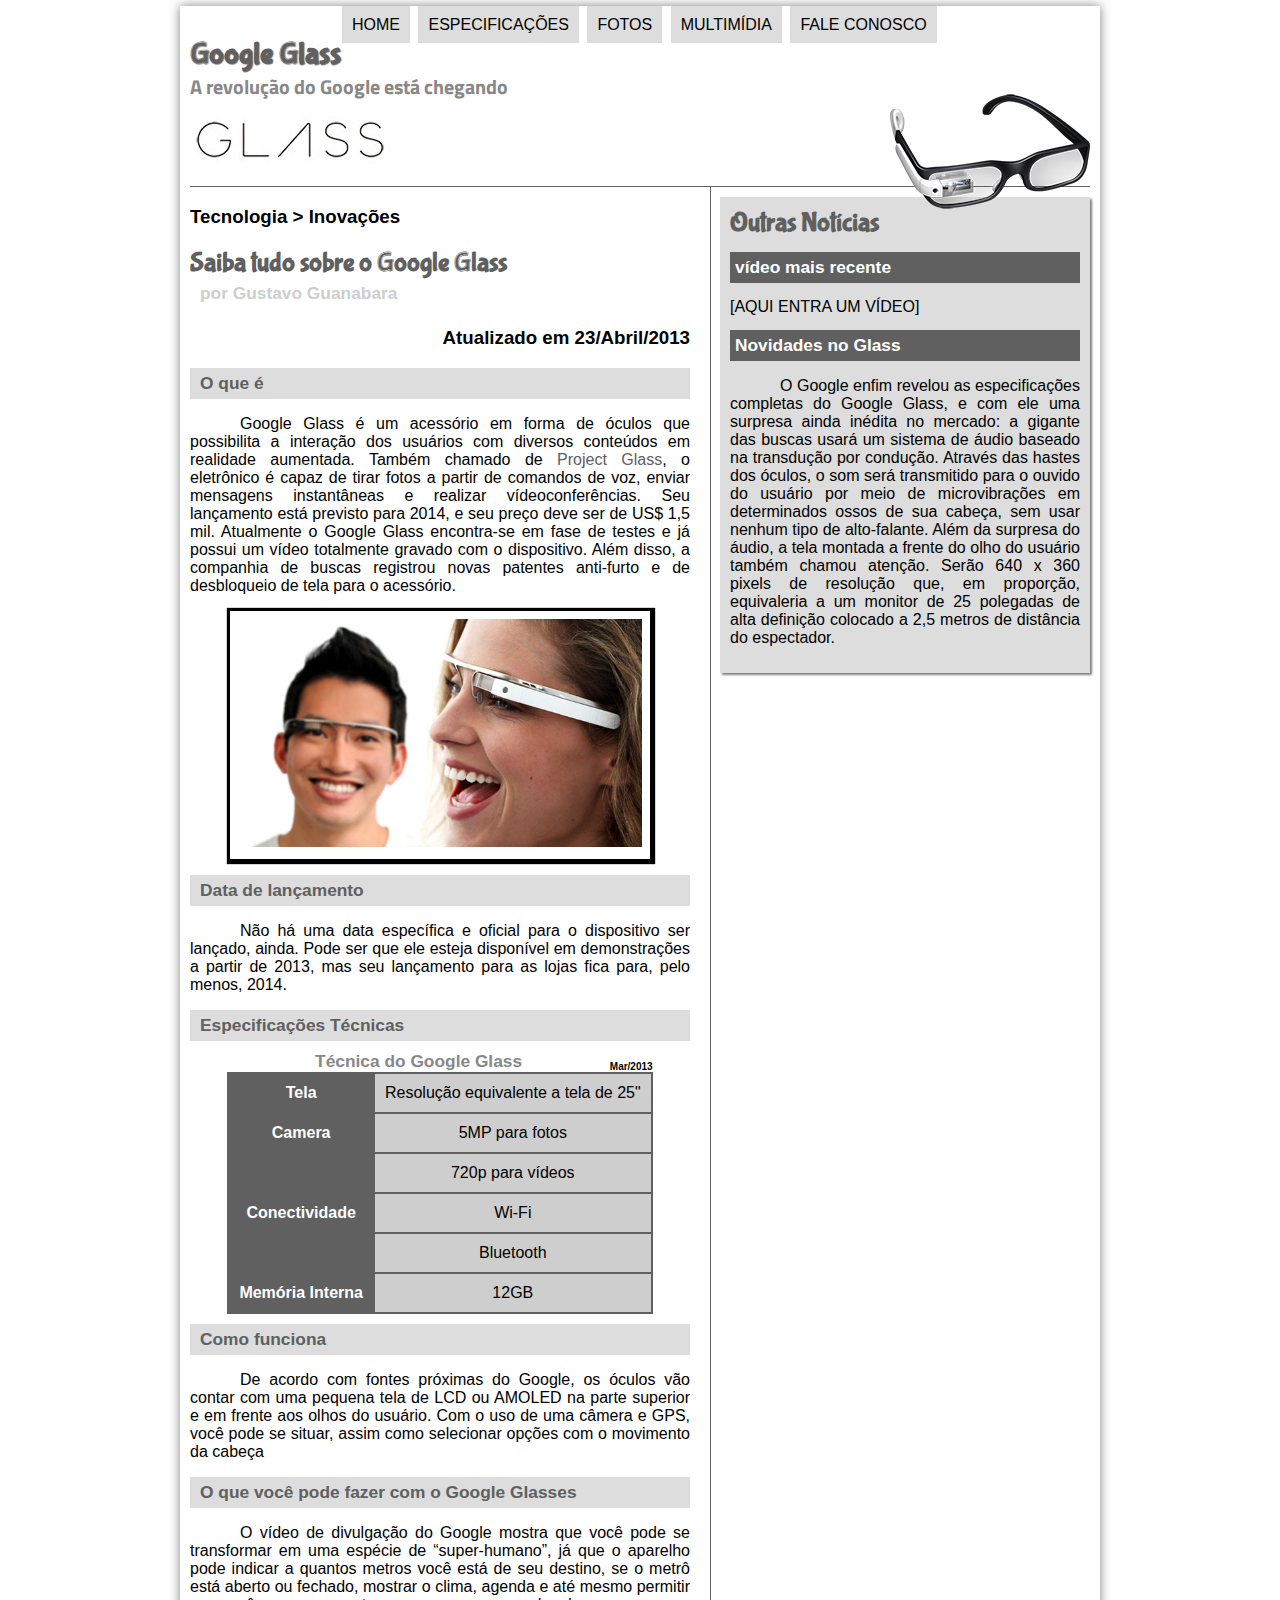
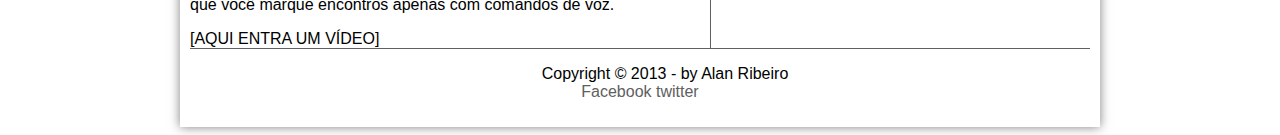
<file: projeto-glass-html5/index.html>
<!DOCTYPE html>
<html lang="pt-br">

<head>
    <meta charset="UTF8" />
    <title>Tudo sobre Google Glass</title>
    <link rel="stylesheet" href="_css/estilo.css" />
</head>
<script>
    function mudaFoto (foto)
    {
        document.getElementById("icone").src =foto;
    }
</script>

<body>
    <div id="interface">
        <header id="cabecalho">
            <hgroup>
                <h1>Google Glass</h1>
                <h2>A revolução do Google está chegando</h2>
            </hgroup>

            <div id="icone">
                <img src="_imagens/glass-oculos-preto-peq.png" />
            </div>
            <nav id="menu">
                <h1>Menu Principal</h1>
                <ul type="disc">
                    <li onmouseover="mudaFoto('_imagens/home.png')"><a href="index.html">Home</a></li>
                    <li><a href="specs.html">Especificações</a></li>
                    <li><a href="fotos.html">Fotos</a></li>
                    <li><a href="multimidia.html">Multimídia</a></li>
                    <li><a href="fale-conosco.html">Fale conosco</a></li>
                </ul>
            </nav>
        </header>
        <section id="corpo">
            <article id="noticia-principal">
                <header id="cabecalho-artigo">
                    <hgroup>
                        <h3>Tecnologia > Inovações</h3>
                        <h1>Saiba tudo sobre o Google Glass</h1>
                        <h2>por Gustavo Guanabara</h2>
                        <h3 class="direita">Atualizado em 23/Abril/2013</h3>
                    </hgroup>
                </header>
                <h2>O que é</h2>
                <p> Google Glass é um acessório em forma de óculos que possibilita a interação dos usuários com diversos
                    conteúdos em realidade aumentada. Também chamado de <a href="http//glass.google.com"
                        target="_blank">Project
                        Glass</a>, o eletrônico é capaz de tirar fotos a
                    partir de comandos de voz, enviar mensagens instantâneas e realizar vídeoconferências. Seu
                    lançamento
                    está
                    previsto para 2014, e seu preço deve ser de US$ 1,5 mil. Atualmente o Google Glass encontra-se em
                    fase
                    de
                    testes e já possui um vídeo totalmente gravado com o dispositivo. Além disso, a companhia de buscas
                    registrou novas patentes anti-furto e de desbloqueio de tela para o acessório.
                </p>
                <figure class="foto-legenda">
                    <img src="_imagens/glass-quadro-homem-mulher.jpg" />
                    <figcaption>
                        <h1>Google gless</h1>
                        <p>Uma nova maneira de ver</p>
                    </figcaption>
                </figure>
                <h2>Data de lançamento</h2>
                <p> Não há uma data específica e oficial para o dispositivo ser lançado, ainda. Pode ser que ele esteja
                    disponível em demonstrações a partir de 2013, mas seu lançamento para as lojas fica para, pelo
                    menos,
                    2014.
                </p>

                <h2>Especificações Técnicas</h2>
                <table id="tabelaspec">
                    <caption>Técnica do Google Glass <span> Mar/2013</span></caption>
                    <tr>
                        <td class="ce">Tela</td>
                        <td class="cd">Resolução equivalente a tela de 25"</td>
                    </tr>
                    <tr>
                        <td rowspan="2" class="ce">Camera</td>
                        <td class="cd"> 5MP para fotos</td>
                    </tr>
                    <tr>
                        <td class="cd">720p para vídeos</td>
                    </tr>
                    <tr>
                        <td rowspan="2" class="ce">Conectividade</td>
                        <td class="cd"> Wi-Fi</td>
                    </tr>
                    <tr>
                        <td class="cd">Bluetooth</td>
                    </tr>
                    <tr>
                        <td class="ce">Memória Interna</td>
                        <td class="cd">12GB</td>
                    </tr>
                </table>

                <h2>Como funciona</h2>
                <p>De acordo com fontes próximas do Google, os óculos vão contar com uma pequena tela de LCD ou AMOLED
                    na
                    parte
                    superior e em frente aos olhos do usuário. Com o uso de uma câmera e GPS, você pode se situar, assim
                    como
                    selecionar opções com o movimento da cabeça
                </p>

                <h2>O que você pode fazer com o Google Glasses</h2>
                <p>O vídeo de divulgação do Google mostra que você pode se transformar em uma espécie de “super-humano”,
                    já
                    que o aparelho pode indicar a quantos metros você está de seu destino, se o metrô está aberto ou
                    fechado,
                    mostrar o clima, agenda e até mesmo permitir que você marque encontros apenas com comandos de voz.
                </p>

                [AQUI ENTRA UM VÍDEO]
            </article>

        </section>
        <aside id="lateral">

            <h1>Outras Notícias</h1>
            <h2>vídeo mais recente</h2>

            [AQUI ENTRA UM VÍDEO]

            <h2> Novidades no Glass</h2>
            <p>O Google enfim revelou as especificações completas do Google Glass, e com ele uma surpresa ainda inédita
                no mercado: a gigante das buscas usará um sistema de áudio baseado na transdução por condução. Através
                das
                hastes dos óculos, o som será transmitido para o ouvido do usuário por meio de microvibrações em
                determinados ossos de sua cabeça, sem usar nenhum tipo de alto-falante.

                Além da surpresa do áudio, a tela montada a frente do olho do usuário também chamou atenção. Serão 640 x
                360
                pixels de resolução que, em proporção, equivaleria a um monitor de 25 polegadas de alta definição
                colocado a
                2,5 metros de distância do espectador.
            </p>
        </aside>
        <footer id="rodape">
            <p>Copyright &#169; 2013 - by Alan Ribeiro <br />
                <a href="https://www.facebook.com/profile.php?id=100007991112984" target="_blank"> Facebook</a>
                <a href="https://twitter.com/home" target="_blank"> twitter</a>
            </p>
        </footer>
    </div>
</body>

</html>
</file>
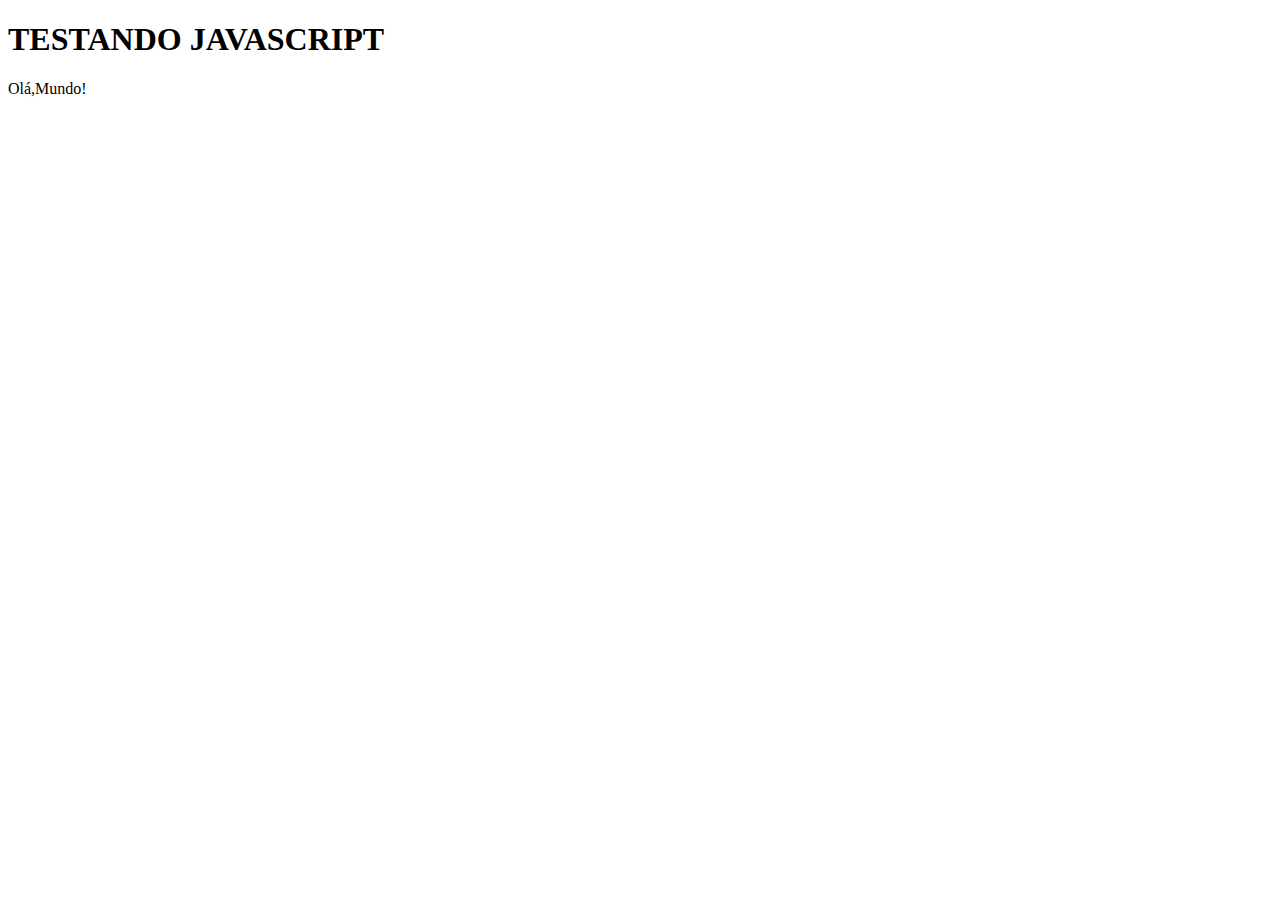
<file: projeto-glass-html5/testejs01.html>
<!DOCTYPE html>
<html lang="pt-br">
<head> 
    <title>Teste javascript</title>
    <meta charset="utf-8"/>
</head>
<body>
    <h1> TESTANDO JAVASCRIPT</h1>
    <script>
        alert("Olá,mundo!");
        document.write("Olá,Mundo!");
    </script>
</body>
</html>
</file>
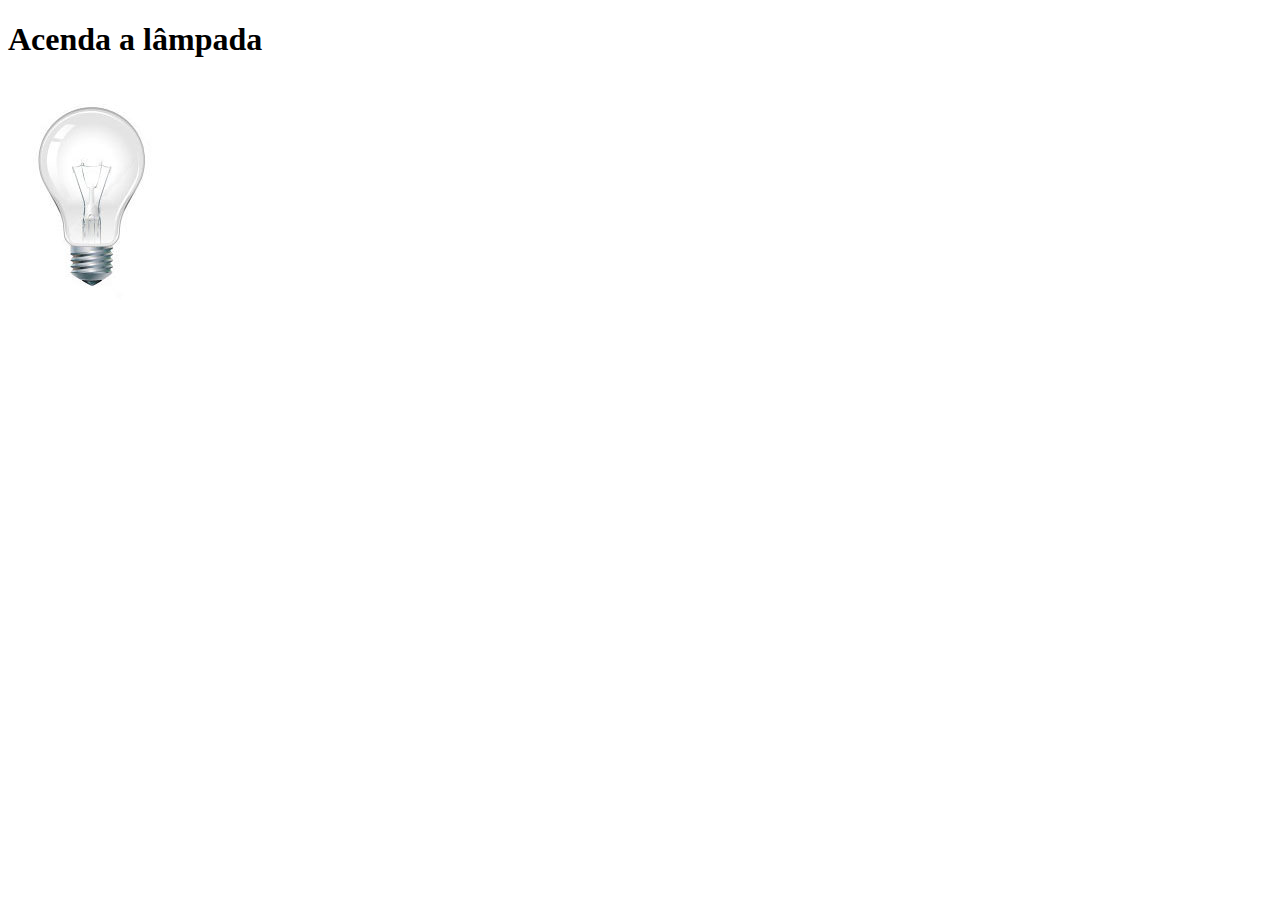
<file: projeto-glass-html5/testejs02.html>
<!DOCTYPE html>
<html>
<head>
    <title>Teste javascript</title>
    <meta charset="utf-8"/>
    <script>
        function acendeLampada() {
            document.getElementById ("luz").src = "_imagens/lampada-acesa.jpg";
        }
        function apagaLampada() {
            document.getElementById("luz").src ="_imagens/lampada-apagada.jpg";
        }
        function quebraLampada() {
            document.getElementById("luz").src ="_imagens/lampada-quebrada.jpg";
        }
    </script>
</head>
<body>
    <h1>Acenda a lâmpada</h1>
    <img src="_imagens/lampada-apagada.jpg" id="luz" onmousemove ="acendeLampada()" onmouseout="apagaLampada()" onclick="quebraLampada()"/>
</body>
</html>
</file>
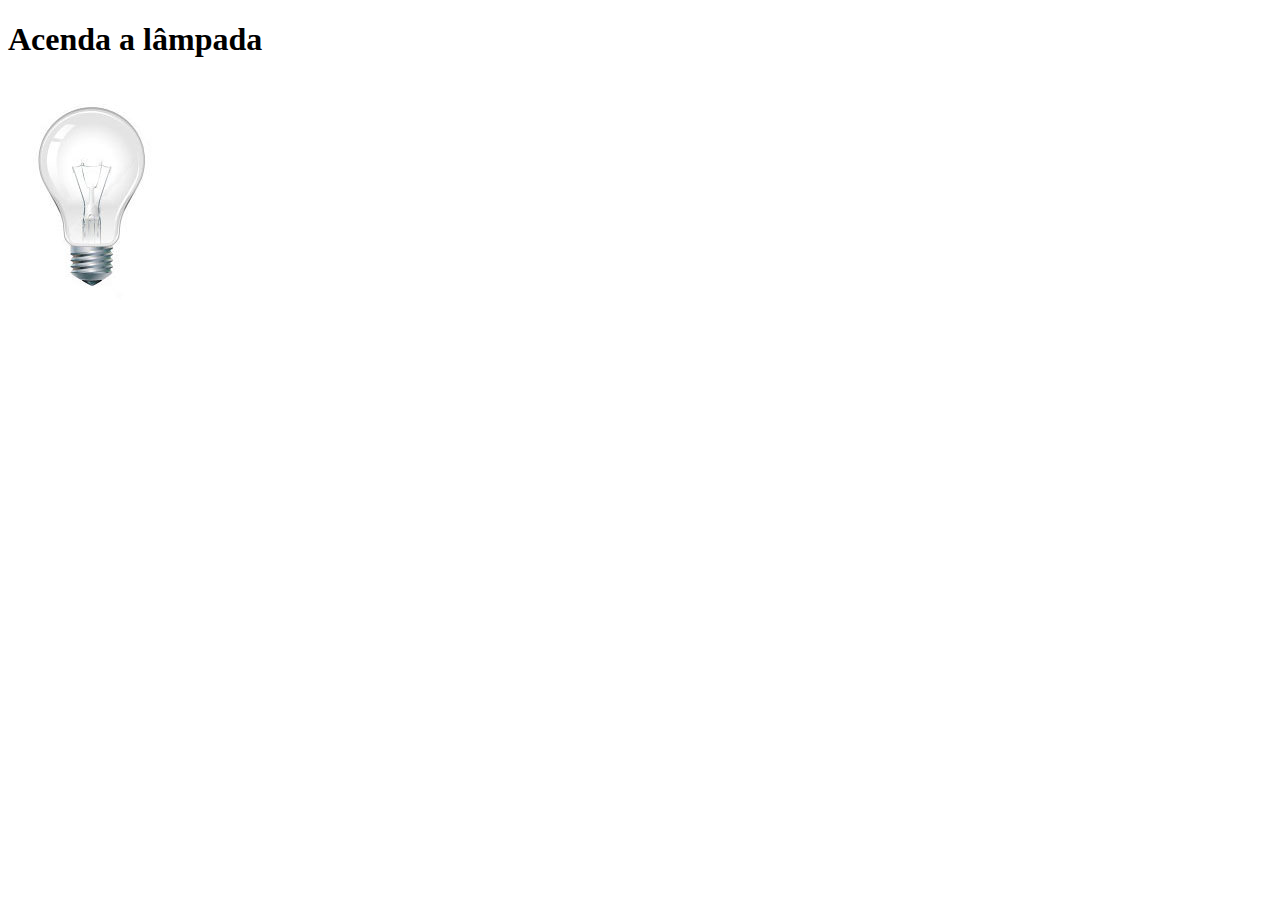
<file: projeto-glass-html5/testejs03.html>
<!DOCTYPE html>
<html>
<head>
    <title>Teste javascript</title>
    <meta charset="utf-8"/>
    <script>
        var quebrada = false;
        function mudaLampada(tipo) {
            if (tipo == 1) {
                arquivo= "_imagens/lampada-acesa.jpg"
            }
            if (tipo == 2){
                arquivo = "_imagens/lampada-apagada.jpg";
            }
            if (tipo == 3){
                arquivo = "_imagens/lampada-quebrada.jpg";
            } 
            if(!quebrada) {
                document.getElementById("luz").src = arquivo;
                if (tipo == 3){
                    quebrada = true
                }
            }
        }
    </script>
</head>
<body>
    <h1>Acenda a lâmpada</h1>
    <img src= "_imagens/lampada-apagada.jpg" id="luz" onmousemove ="mudaLampada(1)" onmouseout="mudaLampada(2)" onclick="mudaLampada(3)"/>
</body>
</html>
</file>
<file: projeto-glass-html5/_css/estilo.css>
@charset "UTF8-8";
@import url('https://fonts.googleapis.com/css2?family=Titillium+Web&display=swap');
@font-face {
    font-family: 'FonteLogo';
    src: url("../_fonts/bubblegum-sans-regular.otf");
}

body {
    font-family: arial,sans-serif;
    background-color:#ffffff;
    color: rgba(0,0,0,1)
}

div#interface {
    width: 900px;
    background-color: #ffffff;
    margin: -2px auto 0px auto;
    box-shadow: 0px 0px 10px rgba(0,0,0,.5);
    padding: 10px;
}

p {
    text-align: justify;
    text-indent: 50px;
}

a {
    color: #606060;
    text-decoration: none;
}

a:hover {
    text-decoration: underline;
}

#icone {
    position: absolute;
    left: 890px;
    top: 90px;
}

#cabecalho {
    border-bottom: 1px #606060 solid;
    height: 150PX;
    background: url("../_imagens/glass-logo-peq.jpg") no-repeat 0px 80px;
}

header#cabecalho h1 {
    font-family: 'FonteLogo',sans-serif;
    font-size: 30px;
    color:#606060;
    text-shadow: 1px 1px 1px rgba(0,0,0,.6);
    padding: 0px;
    margin-bottom: 0px;
}

header#cabecalho h2 {
    font-family: 'Titillium Web', sans-serif;
    color: #888888;
    font-size: 15pt;
    padding: 0px;
    margin-top: 0px;
}

/* Formatação de imagens com legendas*/

figure.foto-legenda {
    position: relative;
    border: 8px solid white;
    box-shadow: black 1px 1px 1px 4px;
}
figure.foto-legenda img {
    width: 100%;
    height: 100%;
}
figure.foto-legenda figcaption {
    opacity: 0%;
    font-size: 30px;
    position: absolute;
    top: 0px;
    background-color: rgba(0,0,0,.4);
    color: white;
    width: 100%;
    height: 100%;
    padding: center;
    box-sizing: border-box;
    transition:2s;
}

figure.foto-legenda:hover figcaption{
    opacity: 100%;
}

/* Formatação menu */

nav#menu {
    display:block;
}

nav#menu ul{
    list-style: none;
    text-transform: uppercase;
    position:absolute;
    top: 0px;
    left:300px;
}

nav#menu li {
    display: inline;
    background-color: #dddddd;
    padding: 10px;
    margin: 2px;
}

nav#menu li :hover{
    background-color: #606060;
}
    
nav#menu h1 {
    display: none;
}

nav#menu a {
    color: #000000;
    text-decoration:none;
}

nav#menu a:hover {
    color: #ffffff;
    text-decoration: underline; 
}

section#corpo {
    display: block;
    width: 500px;
    float:left;
    border-right: 1px solid #606060;
    padding-right: 20px;
}

article#noticia-principal h2 {
    font-size: 13pt;
    color:#606060;
    background-color: #dddddd;
    padding: 5px 0px 5px 10px;
    margin: 10px 0px 10px 0px;
}

header#cabecalho-artigo h1{
    font-family: 'FonteLogo', sans-serif;
    font-size: 20pt;
    color:#606060;
    margin-bottom: 0px;
    margin-top:0px;
}

.direita{
    text-align: right;
}

header#cabecalho-artigo h2{
    font-size: 13pt;
    color: #cecece;
    background-color:#ffffff;
    margin:0px;
}

heder#cabecalho-artigo h3{
    font-size: 12px;
    color: #606060;
}

#tabelaspec {
    border: 1px solid #606060;
    border-spacing: 0px;
    margin-left: auto;
    margin-right: auto;
}

#tabelaspec td {
    border: 1px solid #606060;
    padding: 10px;
    text-align: center;
}

#tabelaspec td.ce {
    color: #ffffff;
    background-color: #606060;
    vertical-align: top;
    font-weight: bold;
}

#tabelaspec td.cd {
    background-color: #cecece
}

#tabelaspec caption {
    color: #888888;
    font-size: 13pt;
    font-weight: bolder;
}

#tabelaspec caption span {
    display: block;
    float: right;
    color: #000000;
    font-size: 10px;
    margin-top: 10px;
}

aside#lateral {
    display: block;
    width: 350px;
    float:right;
    background-color: #dddddd;
    padding: 10px;
    margin-top: 10px;
    box-shadow: 2px 2px 2px rgba(0,0,0,.5);
}

aside#lateral h1{
    font-family: 'FonteLogo', sans-serif;
    font-size: 20pt;
    color: #606060;
    margin: 0px;
}

aside#lateral h2{
    background-color: #606060;
    font-size: 13pt;
    color: #ffffff;
    padding: 5px;
}
#rodape{
    clear: both;
    border-top: 1px solid #606060;
}

#rodape p {
    text-align: center;
}
</file>
